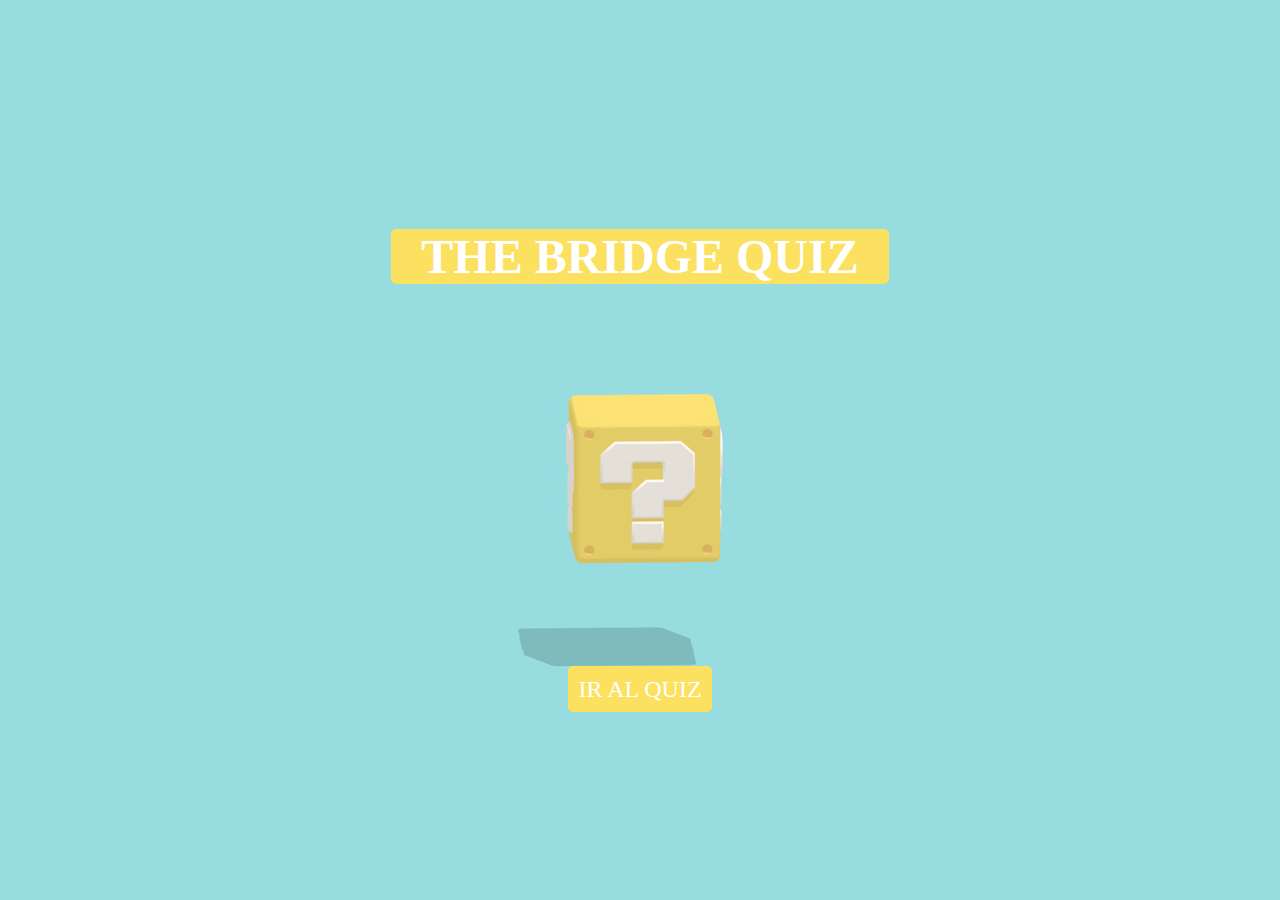
<file: index.html>
<!DOCTYPE html>
<head>
  <meta charset='UTF-8'>
  <meta name='viewport' content='width=device-width, initial-scale=1.0'>
  <link rel='icon' type='image/favicon.ico' href='image/favicon.ico' sizes='32x32'>
  <link href='styles.css' rel='stylesheet'>
  <script defer src='script.js'></script>
  <title>The Bridge Quiz</title>
</head>
<body id='index'>
  <h1>THE BRIDGE QUIZ</h1>
  <img src='image/secondary.gif'>
  <div>
  <a href="quiz.html" class="btn-go">IR AL QUIZ</a>
  </div>
  </div>
</div>
</div>
</body>
</html>
</file>
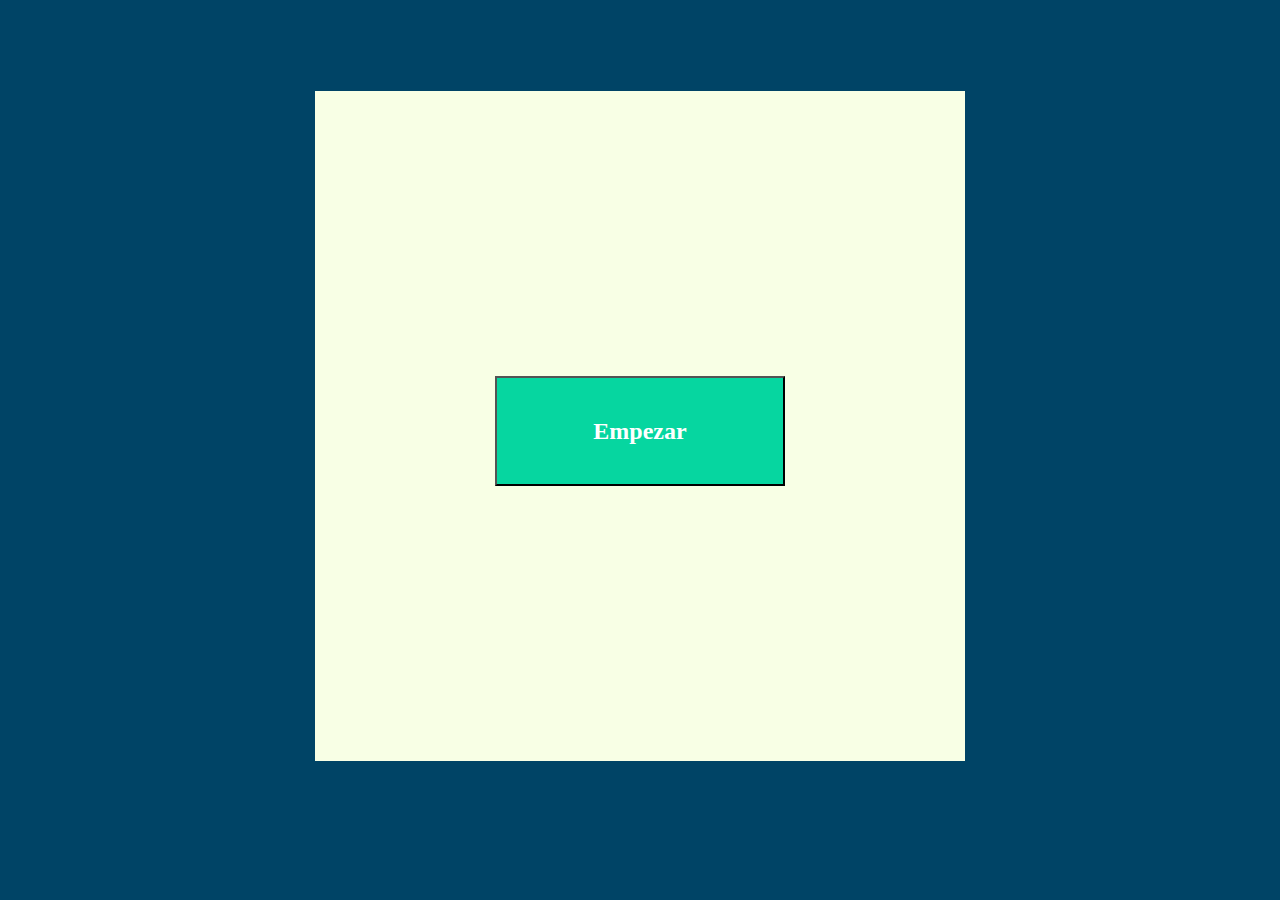
<file: quiz.html>
<!DOCTYPE html>
<head>
  <meta charset='UTF-8'>
  <meta name='viewport' content='width=device-width, initial-scale=1.0'>
  <link rel='icon' type='image/favicon.ico' href='image/favicon.ico' sizes='32x32'>
  <link href='styles.css' rel='stylesheet'>
  <script defer src='script.js'></script>
  <title>The Bridge Quiz</title>
</head>
<body>
  <!-- contenedor de pregunta y botones de respuesta -->
  <div class='container'>
    <div id='question-container' class='hide'>
      <div id='question'>Pregunta</div>
      <div id='answer-buttons' class='btn-grid'>
        <button class='btn'>Respuesta 1</button>
        <button class='btn'>Respuesta 2</button>
        <button class='btn'>Respuesta 3</button>
        <button class='btn'>Respuesta 4</button>
      </div>
    </div>
    <div class='controls'>
      <button id='start-btn' class='start-btn btn'>Empezar</button>
      <button id='next-btn' class='next-btn btn hide'>Siguiente</button>
    </div>
  </div>
  <!-- Ventana modal -->
        <p><a href='#popup'></a></p>
        <div id='popup' class='overlay'>
            <div id='popupBody'>
                <p id=score><p>
                <a id='close' href='#'>&times;</a>
                <div class='popupContent'>
                    <img  id='popupImage' src='image/lose.gif'>
                </div>
            </div>
        </div>
</body>
</html>
</file>
<file: styles.css>
*, *::before, *::after {
  box-sizing: border-box;
  font-family: Gabriola;
}

body {
  padding: 0;
  margin: 0;
  display: flex;
  flex-direction: column;
  width: 100vw;
  height: 100vh;
  justify-content: center;
  align-items: center;
  background-color: #004466;
  font-size: 1.5rem;
}

.container {
  min-width: 180px;
  background-color: #F8FFE5;
  padding: 10px;
  color:#E07C79;
  display: flex;
  justify-content: center;
  align-items: center;
  flex-direction: column;
}

.controls {
  display: flex;
  justify-content: center;
  align-items: center;
}

.hide {
  display: none;
}

#index {
  background-color:#97DCDF;
}

#question {
  font-size: 1.6rem;
  max-width: 330px;
  flex-wrap: wrap;
  align-items: center;
  justify-content: center;
  margin-bottom: 10%;
}

h1 {
  color:white;
  background-color:#FCE05F;
  padding:0 30px;
  border-radius: 5px;}

img {
  max-width: 100%;
}

/* ------------- BOTONES----------*/

.btn-grid {
  padding-top: 10px;
  display: grid;
  grid-template-columns: no-repeat;
  gap: 0;
  margin: 0;
}

.btn {
  color: white;
  outline: none;
  font-size: 1.5rem;
}

.btn-go {
  background-color:#FCE05F;
  text-decoration: none;
  color:white;
  padding: 10px;
  border-radius: 5px;
}

.btn:first-of-type {
  background-color: #06D6A0;
}

.btn:nth-of-type(2) {
  background-color: #1B9AAA;
}

.btn:nth-of-type(3){
  background-color: #EF476F;
}

.btn:last-of-type{
  background-color: #FFC43D;
}

.btn:hover {
  border-color: #000;
}

.btn.correct {
  background-color: #06D6A0;
}

.btn.wrong {
  background-color: #FB7244;
}

.start-btn {
  margin-top: 10px;
  font-weight: bold;
}

.next-btn {
  margin-top: 10px;
}

/*-----------------popup--------------*/

.overlay {
    position: fixed;
    top: 0;
    bottom: 0;
    left: 0;
    right: 0;
    background: rgba(0, 0, 0, 0.7);
    visibility: hidden;
    opacity: 0;
}

.overlay:target {
    visibility: visible;
    opacity: 1;
}

#popupBody{
    width: 46%;
    padding: 2%;
    border-radius: 15px;
    box-shadow: 0 0 5px #CCC;
    background: #FFF;
    position: relative;
    transition: all 5s ease-in-out;
    margin:7% auto;    
}

#close{
    position: absolute;
    top: 20px;
    right: 30px;
    font-size: 30px;
    font-weight: bold;
    text-decoration: none;
    color: #F00;
}

/*---------------- MEDIA QUERIES------------------*/

@media (min-width: 768px) {
  .container {
   min-height: 670px;
   min-width: 650px;
  }

  .btn-grid {
    padding-top: 10px;
    display: grid;
    grid-template-columns: repeat(2, auto);
    gap: 30px;
    margin: 0;
    justify-content:center;
  }

  .btn{
    min-width: 290px;
    min-height: 110px;
  }
  
  .next-btn {
    margin-top: 30px;
    max-width: 10px;
  }

  .start-btn {
    margin-top: 10px;
    max-width: 10px;
  }

  #question{
    max-width: 100%;
  }
}

 @media (min-width: 1366px) {
  .container {
     min-height: 750px;
     min-width: 860px;
  }
}
</file>
